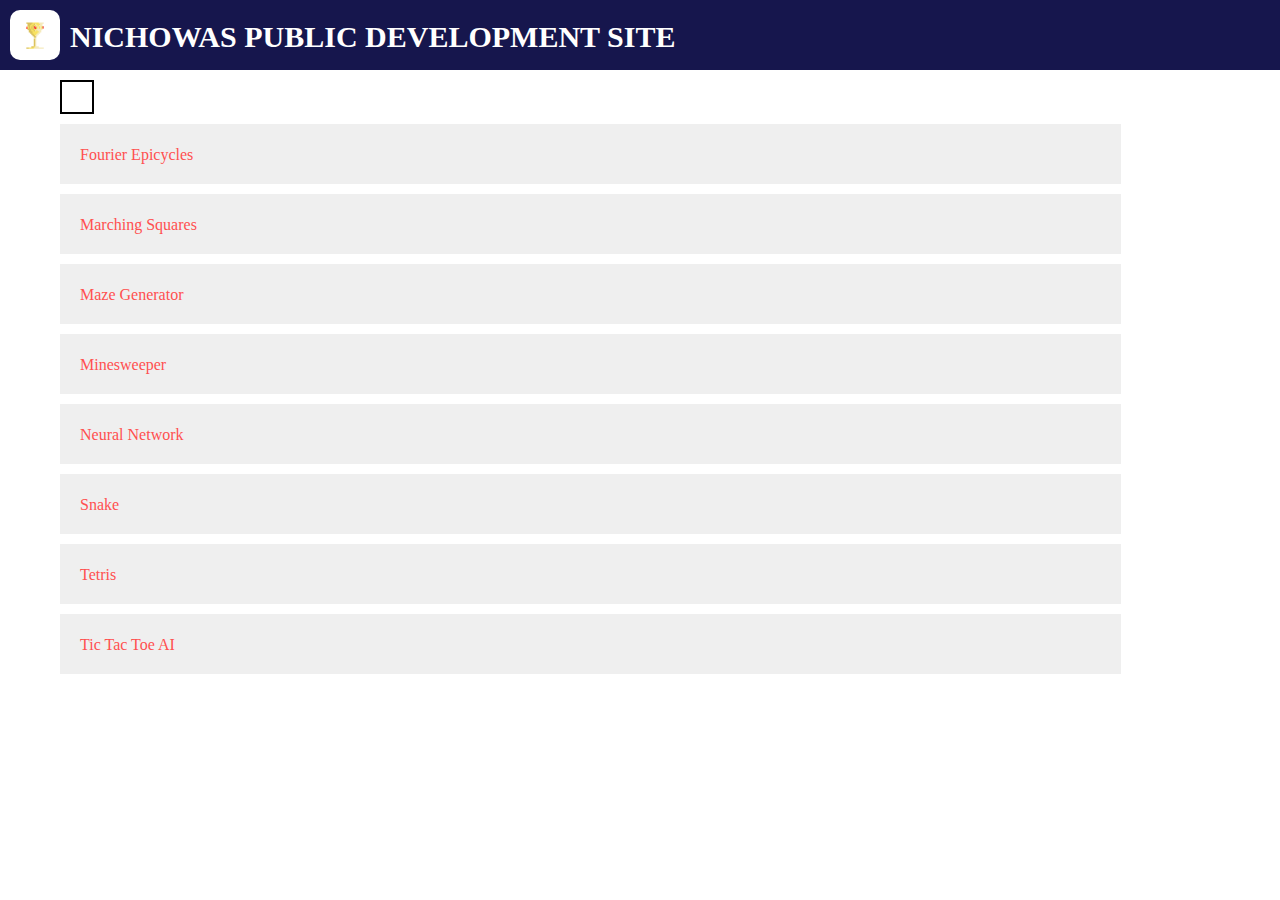
<file: index.html>
<html>

<link rel="stylesheet" href="style.css">
</link>

<body>
    <div id="header">
        <img src="HolyGrail.png">
        <h1>NICHOWAS PUBLIC DEVELOPMENT SITE</h1>
    </div>
    <div id="main">
        <a id="main-project" href="https://nichowas.github.io/NickDevSite/"></a>
        <ul>
            <li><a class = "project" href="./Fourier/media/videos/main/480p15/Fourier.mp4">Fourier Epicycles</a></li>
<li><a class = "project" href = "./MarchingSquares/index.html">Marching Squares</a></li>
<li><a class = "project" href = "./Maze/index.html">Maze Generator</a></li>
<li><a class = "project" href = "./Minesweeper/index.html">Minesweeper</a></li>
<li><a class = "project" href = "./NeuralNetwork/index.html">Neural Network</a></li>
<li><a class = "project" href = "./Snake/index.html">Snake</a></li>
<li><a class = "project" href = "./Tetris/index.html">Tetris</a></li>
<li><a class = "project" href = "./TicTacMinimax/index.html">Tic Tac Toe AI</a></li>

        </ul>
    </div>
</body>

</html>
</file>
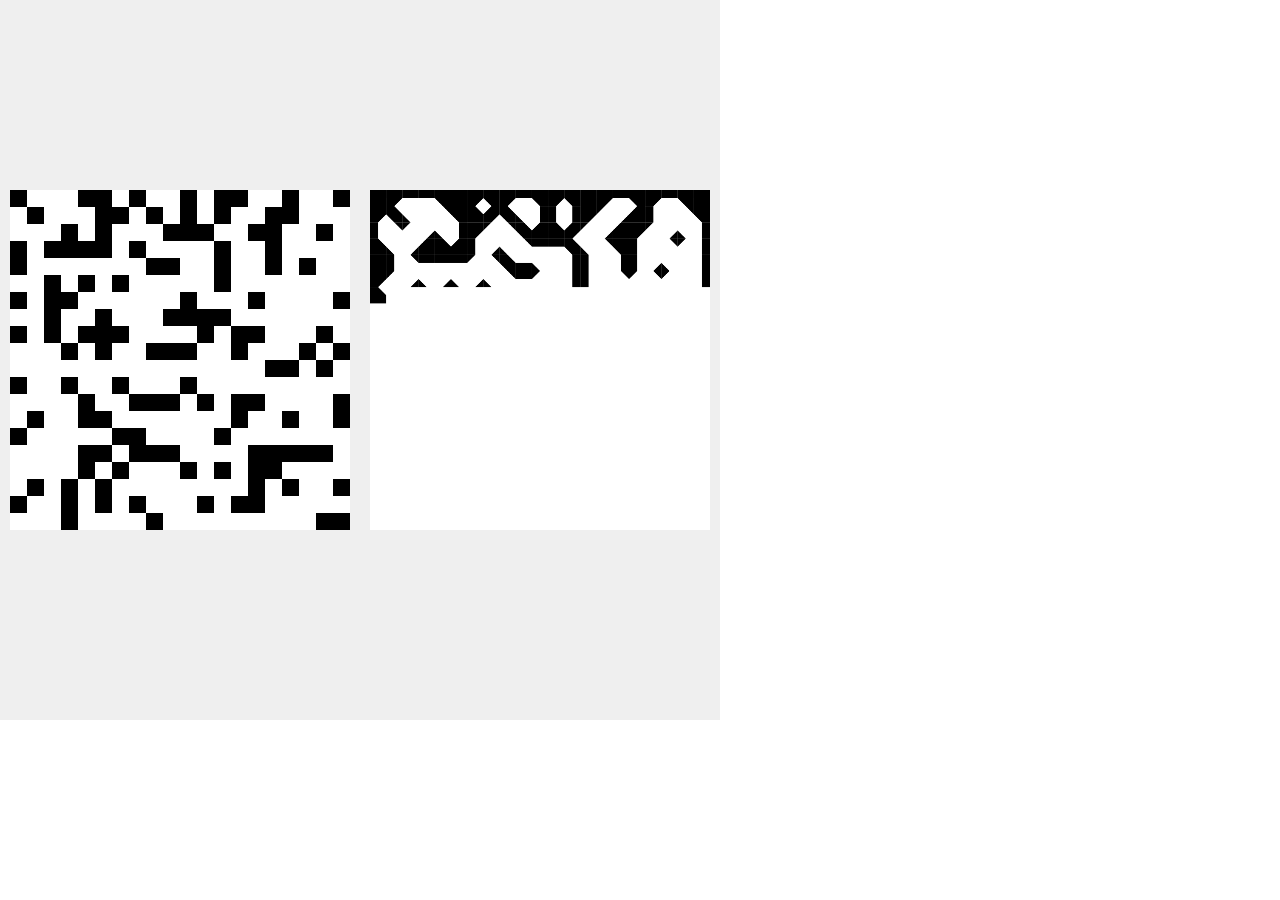
<file: MarchingSquares/index.html>
<!DOCTYPE html>
<html>
<div class = "container">
<div><canvas id='cnvs' width = 800 height = 800></canvas></div>
<div><canvas id='cnvs2' width = 800 height = 800></canvas></div>
</div>
<script src='main.js'></script>
<link rel="stylesheet" href="../style.css">
</link>

</html>
</file>
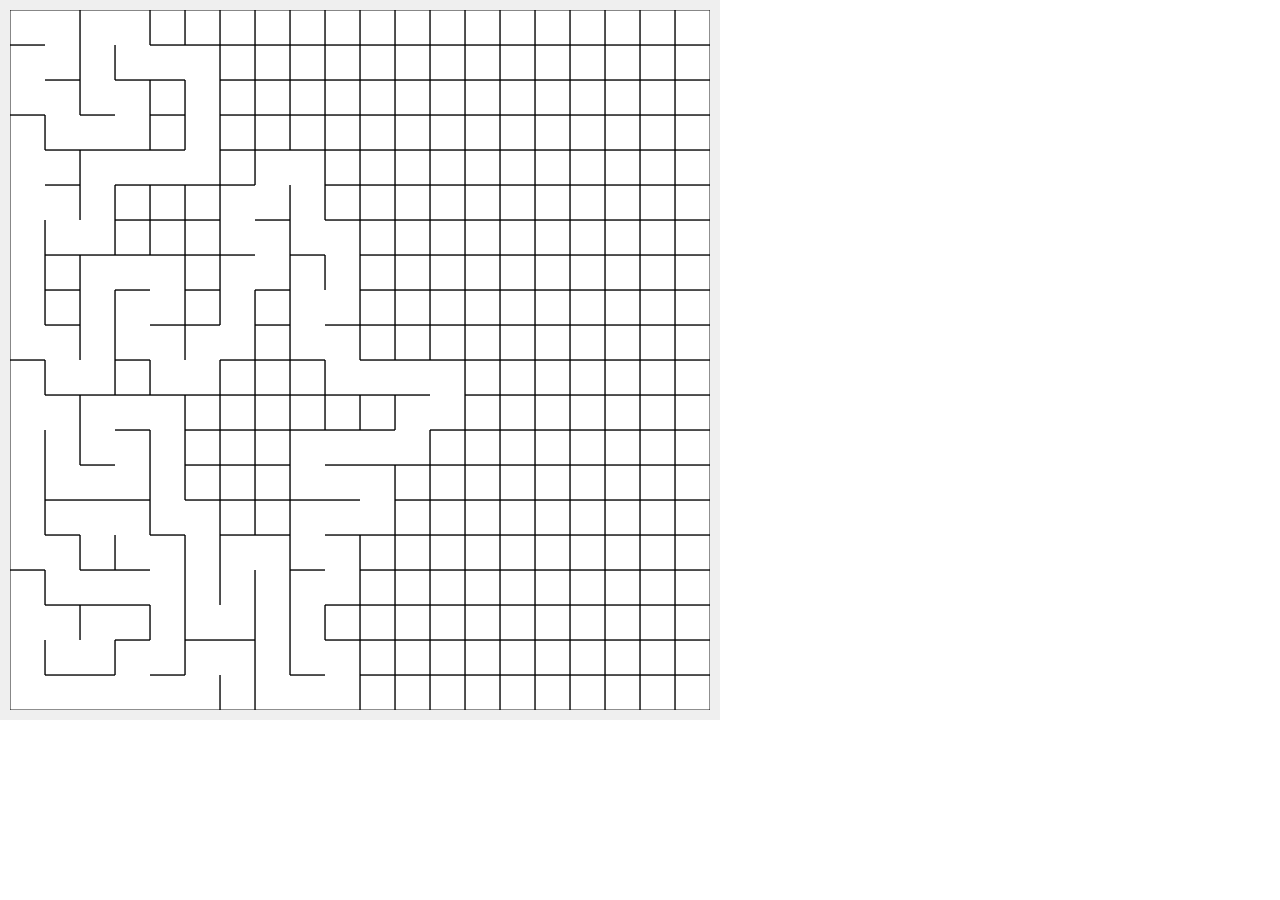
<file: Maze/index.html>
<html>
<grid><div>
<div class = "container"><canvas id="canvas" width = 800 height = 800></canvas></div>
</div></grid>
<script src='main.js'></script>

<link rel = "stylesheet" href = "../style.css"></link>
</html>
</file>
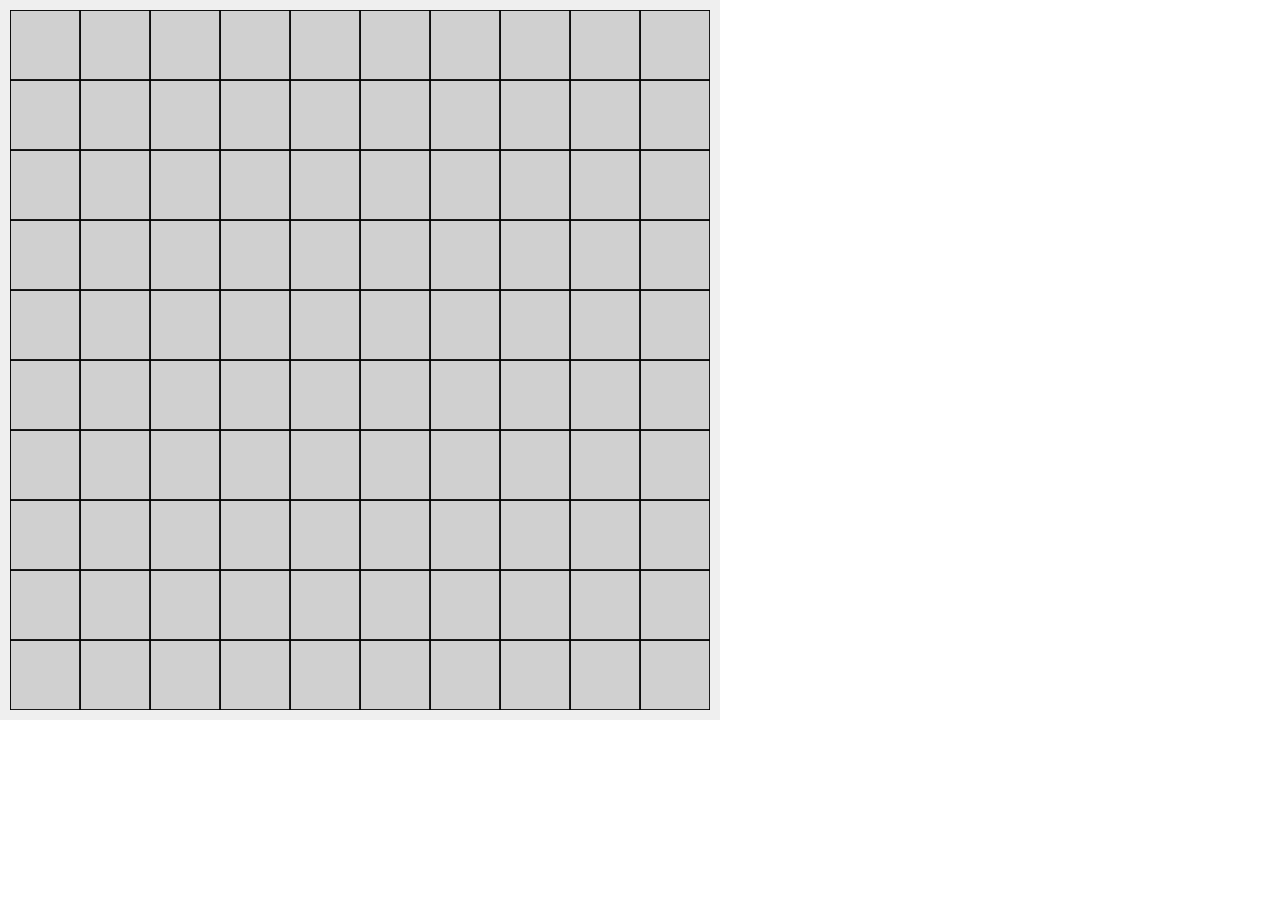
<file: Minesweeper/index.html>
<html>
<div class = "container"><canvas id = "canvas" width = 800 height = 800 oncontextmenu="return false;"></canvas></div>
<script src = "main.js"></script>
<link rel = "stylesheet" href = "../style.css"></link>
</html>
</file>
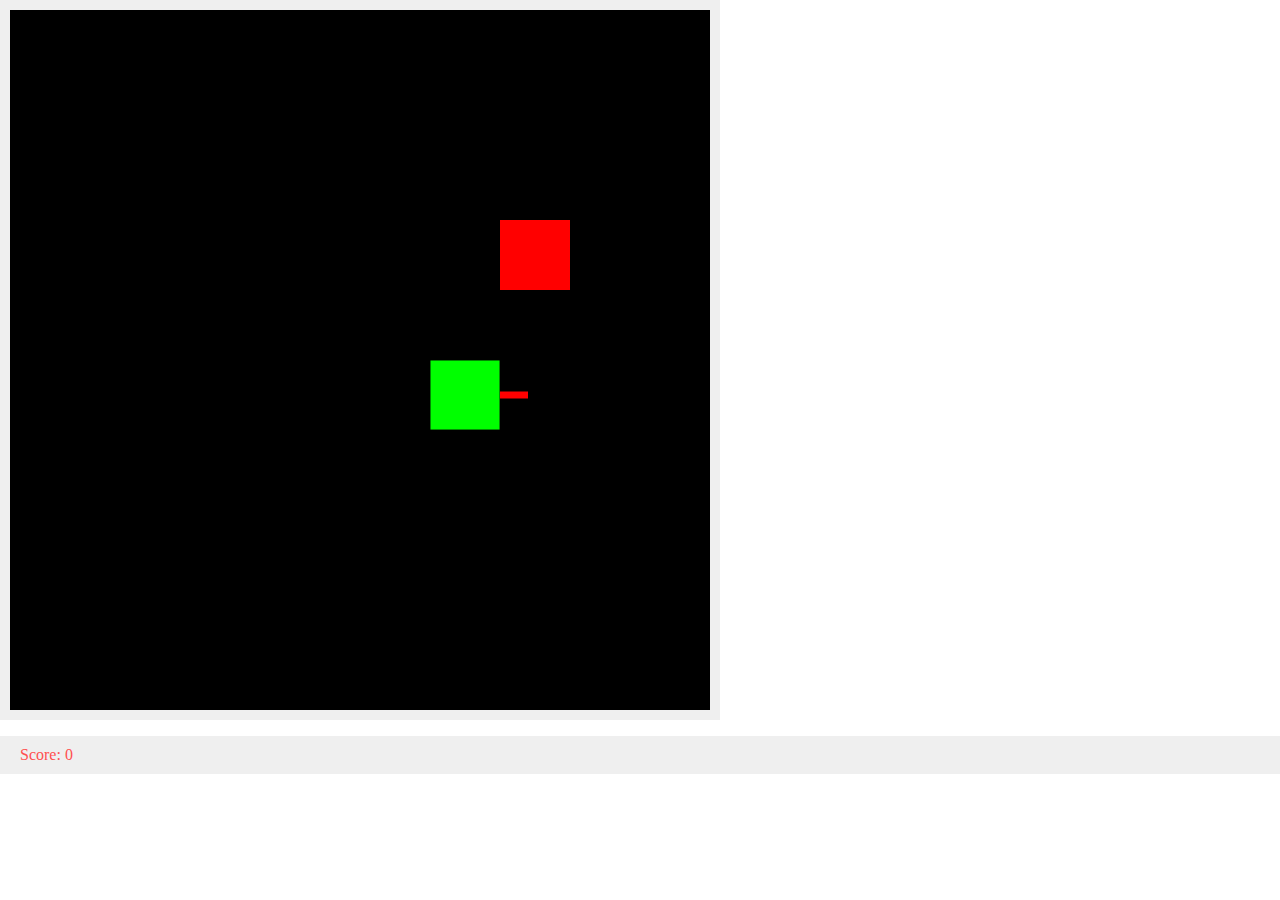
<file: Snake/index.html>
<html>
<div class="container"><canvas id="canvas" width=800 height=800></canvas></div>
<p id="score"></p>
<script src="swiped.js"></script>
<script src="main.js"></script>
<link rel="stylesheet" href="../style.css">
</link>

</html>
</file>
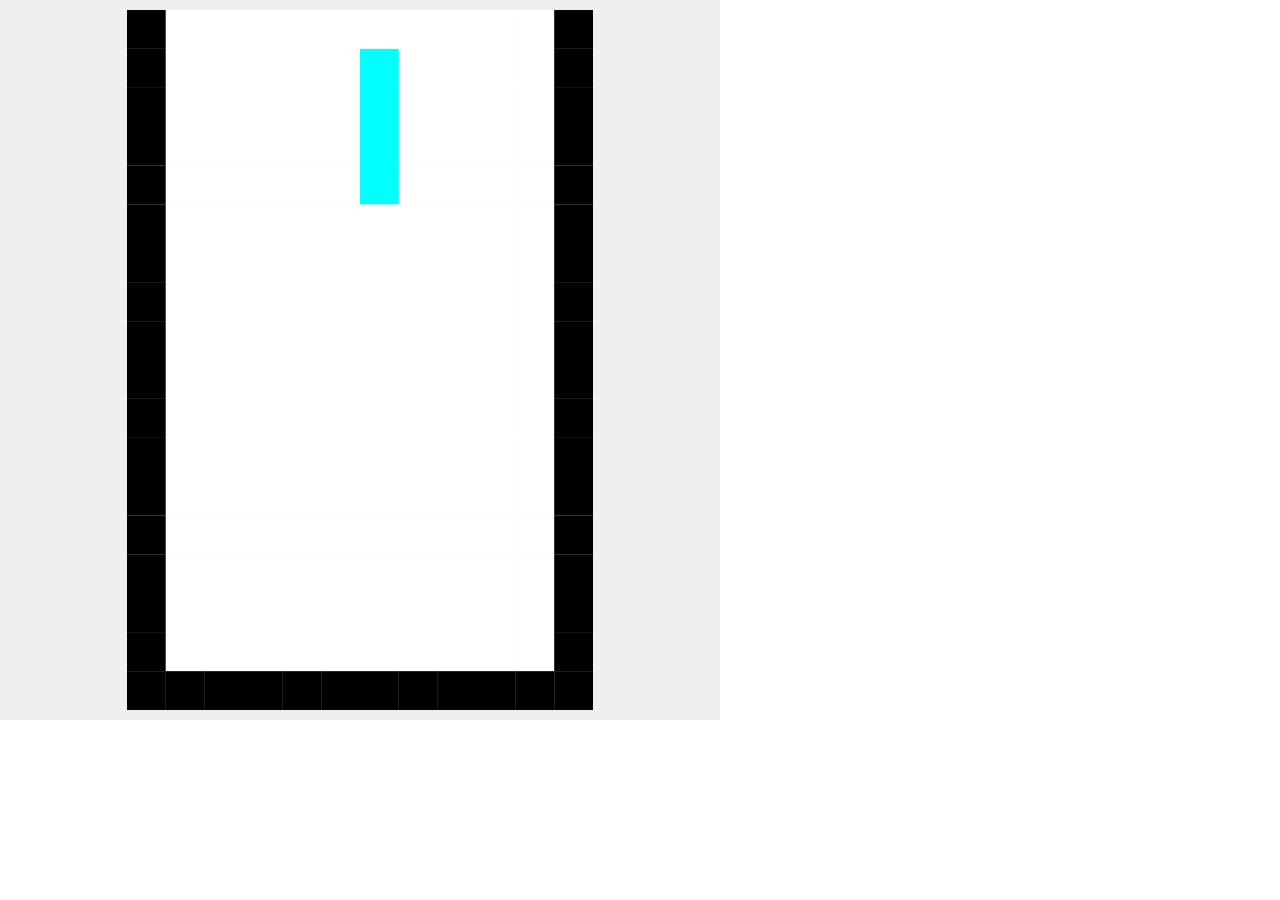
<file: Tetris/index.html>
<html>
<div class="container"><canvas id="canvas" width=800 height=1200></canvas></div>
<script src="swiped.js"></script>
<script src="main.js"></script>
<link rel="stylesheet" href="../style.css">
</link>

</html>
</file>
<file: style.css>
:root {
    --header-col: #16164d;
    --fill-col: #efefef;
    --background-col: #ffffff;
    --alt-backg-col: #ffffff;
    --text-col: #ff5050;
    --header-text-col: #ffffff;
}
html {
    background-color: var(--background-col);
    color: var(--text-col)
}
body {
    margin: 0;
}
#main {
    width: max-content;
    padding-left: 10px;
}
#header {
    width: 100%;
    height: 50px;
    padding: 10px;
    background-color: var(--header-col);
}
#header > img {
    background-color: var(--background-col);
    border-radius: 10px;
    width: 50px;
    height: 50px;
    float: left;
}
#header > h1 {
    background-color: inherit;
    padding: 10px;
    margin: 0;
    padding-left: 60px;
    height: 30px;
    font-size: 30px;
    color: var(--header-text-col);
}
p {
    padding-left: 20px;
    background-color: var(--fill-col);
}
p {
    padding-top: 10px;
    padding-bottom: 10px;
}
ul{
    background-color: var(--alt-backg-col);
    padding-top: 10px;
    padding-bottom: 20px;
    padding-left: 50px;
    padding-right: 20px;   
    list-style-type: none;
    margin-top: 0;
    /* max-width: auto; */
    /* width: max-content; */
}
li {
    width: 100%;
    height: 40px;
    margin-right: 0px;
    margin-bottom: 10px;
    padding: 10px;
    background-color: var(--fill-col);
    display: inline-block;
}
.project:link, .project:visited {
    color: inherit;
    padding: calc(0.5*(20px - 0.5em)) 10px;
	margin: calc(0.5*(20px - 0.5em)) 0;
    text-align: center; 
    text-decoration: none;
    display: inline-block;
}
.project:hover, .project:active {
  background-color: var(--fill-col);
}

.container {
	background-color: var(--alt-backg-col);
	display: flex;
    width: 80vmin;
    height: 80vmin;
}
.container > * {
    float: left;
}
canvas {	
	padding: 10px;
	background-color: var(--fill-col); 
	object-fit: contain;
	width: calc(100% - 20px);
	height: calc(100% - 20px)
}

#main-project {
    display: block;
    background-image: url("https://nichowas.github.io/NickDevSite/logo.png");
    background-size: 30px;
    width: 30px;
    height: 30px;

    margin: 10px;
    margin-bottom: 0;
    margin-left: 50px;
    border: solid #000 2px;
}
</file>
